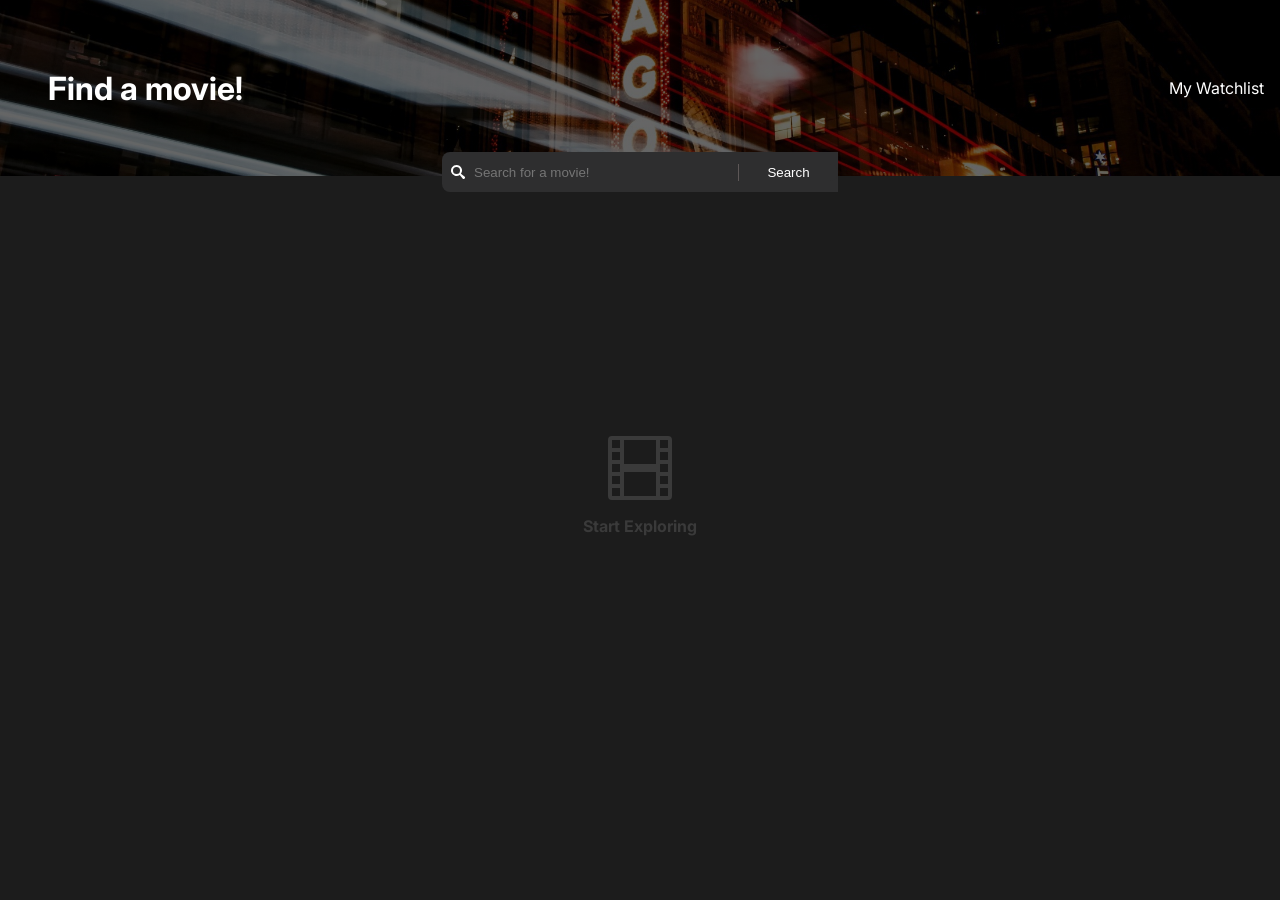
<file: index.html>
<!DOCTYPE html>


<html lang="en">
<head>
    <meta name="viewport" content="width=device-width, initial-scale=1.0">
    <meta charset="UTF-8">
    <title>OMDB Watchlist</title>
    <link rel="stylesheet" href="style.css">
    <link rel="preconnect" href="https://fonts.googleapis.com">
    <link rel="preconnect" href="https://fonts.gstatic.com" crossorigin>
    <link href="https://fonts.googleapis.com/css2?family=Inter:ital,opsz,wght@0,14..32,100..900;1,14..32,100..900&display=swap"
          rel="stylesheet">
</head>
<body>
<header class="header">
    <div class="header-text">
        <h1>Find a movie!</h1>
        <a href="watchlist.html">My Watchlist</a>
    </div>
    <div class="search-container">
        <form id="search-form" class="search-form">
            <img src="./images/search.svg" alt="search icon" class="search-icon">
            <input type="search" name="search" id="search" class="search" placeholder="Search for a movie!">
            <button id="search-button" class="search-button">Search</button>
        </form>
    </div>
</header>
<main id="results" class="results">

</main>
<script src="storage.js"></script>
<script src="index.js"></script>
</body>
</html>
</file>
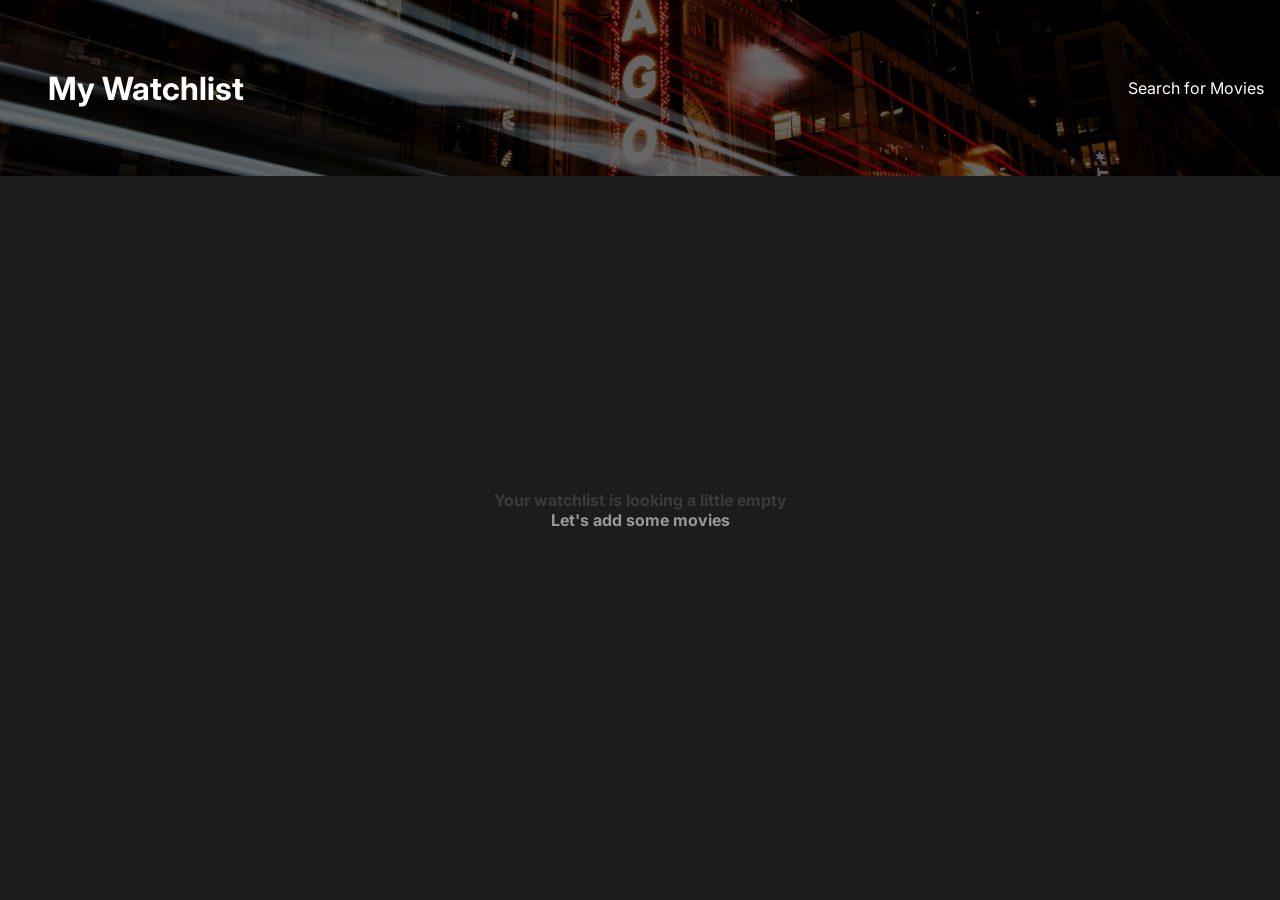
<file: watchlist.html>
<!DOCTYPE html>


<html lang="en">
<head>
  <meta name="viewport" content="width=device-width, initial-scale=1.0">
  <meta charset="UTF-8">
  <title>My OMDB Watchlist</title>
  <link rel="stylesheet" href="style.css">
  <link rel="preconnect" href="https://fonts.googleapis.com">
  <link rel="preconnect" href="https://fonts.gstatic.com" crossorigin>
  <link href="https://fonts.googleapis.com/css2?family=Inter:ital,opsz,wght@0,14..32,100..900;1,14..32,100..900&display=swap"
        rel="stylesheet">
</head>
<body>
<header class="header">
  <div class="header-text">
    <h1>My Watchlist</h1>
    <a href="index.html">Search for Movies</a>
  </div>
</header>
<main id="watchlist" class="watchlist">

</main>
<script src="storage.js"></script>
<script src="watchlist.js"></script>
</body>
</html>
</file>
<file: style.css>
body {
    margin: 0;
    box-sizing: border-box;
    background-color: #1c1c1c;
    font-family: "Inter", sans-serif;
    color: white;
}


.header {
    background-image: linear-gradient(rgba(0, 0, 0, 0.6), rgba(0, 0, 0, 0.6)), url("./images/ticket-header.jpg");
    background-size: cover;
    background-position: center;
    height: 11rem;
    position: relative;
}

.header-text {
    display: flex;
    justify-content: space-between;
    align-items: center;
    height: 100%;
    padding-left: 3rem;
    padding-right: 1rem;
}

.header-text a {
    text-decoration: none;
    color: white;
}

.search-container {
    position: absolute;
    left: 50%;
    transform: translateX(-50%);
    display: flex;
    bottom: -1rem;
    height: 2.5rem;
}

.search {
    flex: 1;
    border: none;
    outline: none;
    background-color: #2E2E2F;
    color: white;
    padding: 0.5rem;
    width: 17rem;
}

.search-button {
    border-left: 1px solid #5d5757;
    border-top: none;
    border-right: none;
    border-bottom: none;
    width: 6.25rem;
    color: white;
    background-color: #2E2E2F;
    border-radius: 0 .5rem .5rem 0;
    cursor: pointer;
}

.search-form {
    display: flex;
    align-items: center;
    background-color: #2E2E2F;
    padding-left: 0.5rem;
    border-radius: 0.5rem 0 0 0.5rem;
}

main {
    padding-top: 3rem;
    margin: 0 auto;
    padding-left: 3rem;
    padding-right: 3rem;
}

.empty-placeholder {
    display: flex;
    flex-direction: column;
    justify-content: center;
    align-items: center;
    min-height: 60vh;
    color: #3a3a3a;
    font-weight: bold;
}

.film-icon {
    width: 4rem;
    height: 4rem;
}

.movie-card {
    display: flex;
    gap: 1.25rem;
    border-bottom: 1px solid #817c7c;
    padding-bottom: 2rem;
    padding-top: 2rem;
}

.poster {
    width: 9.35rem;
    flex-shrink: 0;
    height: 12.5rem;
    align-self: center;
}

.movie-info {
    display: flex;
    flex-direction: column;
    gap: .5rem;
}

.movie-heading, .movie-meta-data {
    margin: 0;
}

.movie-rating {
    font-size: .85rem;
    vertical-align: middle;
}

.movie-title {
    font-size: 1.5rem;
    margin-bottom: .1rem
}

.movie-meta-data {
    display: flex;
    font-size: .85rem;
    align-items: center;
    gap: 2rem;
}

.add-watchlist, .remove-watchlist {
    font-size: .75rem;
    display: inline-flex;
    align-items: center;
    gap: .25rem;
    background: none;
    color: white;
    border: none;
}

.add-watchlist:hover , .remove-watchlist:hover {
    cursor: pointer;
}

.add-watchlist:active , .remove-watchlist:active, .search-button:active {
    transform: scale(0.98);
}

.add-watchlist:disabled {
    cursor: not-allowed;
    opacity: 0.5;
}

.add-movies {
    text-decoration: none;
    color: #9a9999;
}
</file>
